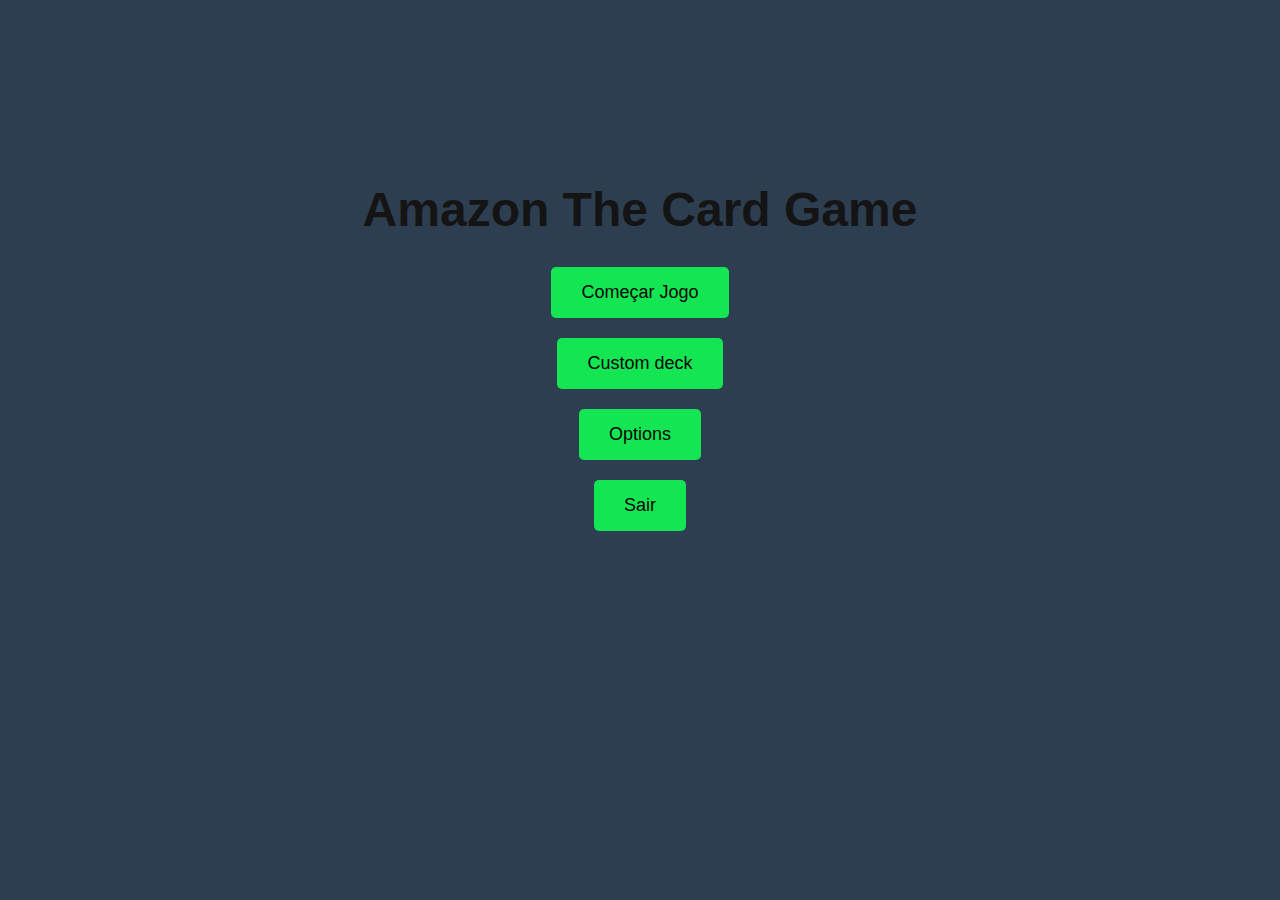
<file: jogo cards/Menu.html>
<!DOCTYPE html>
<html lang="pt-BR">
<head>
    <meta charset="UTF-8">
    <meta name="viewport" content="width=device-width, initial-scale=1.0">
    <title>Menu do Jogo de Cartas</title>
    <link rel="stylesheet" href="menu.css">
</head>
<body>
    <div class="menu">
        <h1>Amazon The Card Game</h1>
        <button onclick="startGame()">Começar Jogo</button> <br>
        <button onclick="startGame()">Custom deck</button> <br>
        <button onclick="startGame()">Options</button> <br>
        <button onclick="exitGame()">Sair</button>
    </div>

    <script>
        function startGame() {
            window.location.href = 'index.html'; // Redireciona para a página do jogo
        }

        function exitGame() {
            alert("Saindo do jogo!");
            // Aqui você pode adicionar a lógica para sair do jogo
        }
    </script>
</body>
</html>
</file>
<file: jogo cards/menu.css>
body {
    display: flex;
    justify-content: center;
    align-items: center;
    height: 75vh;
    background-color: #2c3e50;
    font-family: Arial, sans-serif;
    color: rgb(20, 20, 20);
    background-image: url(https://img.freepik.com/premium-vector/pixel-art-game-background-with-trees-ground_1334819-38885.jpg?w=900);
    background-size: cover;
}

.menu {
    text-align: center;
}

h1 {
    font-size: 48px;
    margin-bottom: 20px;
}

button {
    background-color: #14e653;
    color: rgb(5, 5, 5);
    border: none;
    padding: 15px 30px;
    font-size: 18px;
    cursor: pointer;
    margin: 10px;
    border-radius: 5px;
    transition: background-color 0.3s;
}

button:hover {
    background-color: #c0392b;
}
</file>
